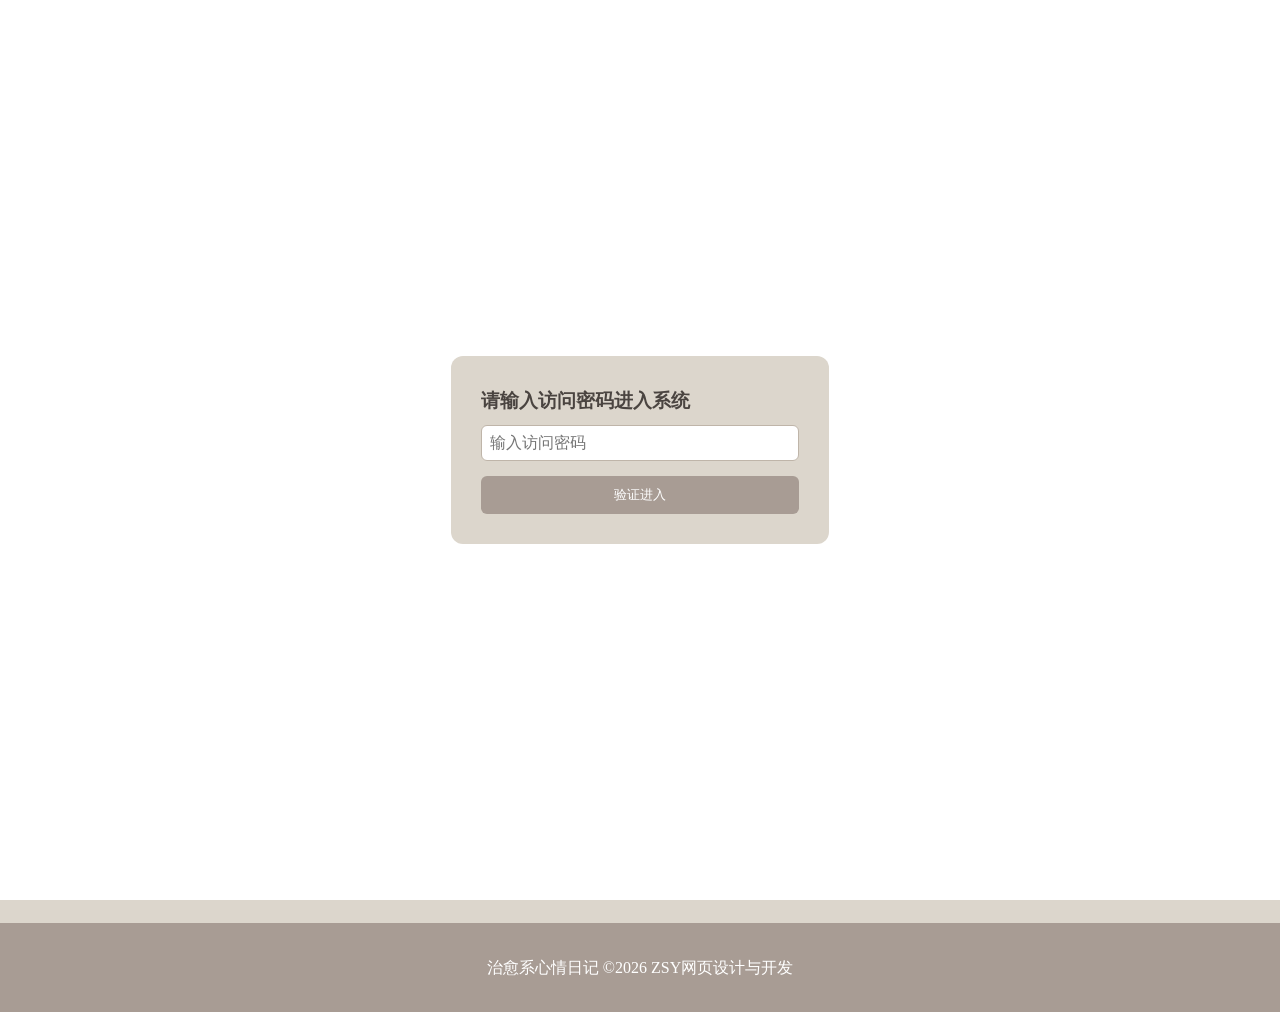
<file: index.html>
/*
软件名称：治愈心情日记管理系统
版本号：V1.0
开发完成日期：2026年07月
著作权人：张树源
开发语言：HTML / CSS / JavaScript
*/
<!DOCTYPE html>
<html lang="zh-CN">
<head>
    <meta charset="UTF-8">
    <meta name="viewport" content="width=device-width, initial-scale=1.0">
    <title>心情日记 | 首页打卡</title>
    <link rel="stylesheet" href="css/style.css">
</head>
<body>
    <!-- 访问密码弹窗 -->
    <div id="pwdModal" style="position:fixed;top:0;left:0;width:100%;height:100%;background:#fff;display:flex;align-items:center;justify-content:center;z-index:9999;">
        <div style="padding:30px;background:#DCD6CC;border-radius:12px;">
            <h3>请输入访问密码进入系统</h3>
            <input type="password" id="pwdInput" placeholder="输入访问密码" style="width:100%;padding:8px;margin-top:10px;">
            <button id="pwdSubmit" style="margin-top:15px;width:100%;">验证进入</button>
        </div>
    </div>

    <!-- 用户昵称初始化弹窗 -->
    <div id="userModal" style="position:fixed;top:0;left:0;width:100%;height:100%;background:rgba(0,0,0,0.6);display:flex;align-items:center;justify-content:center;z-index:999;">
        <div style="background:#f8f6f3;padding:30px;border-radius:12px;width:90%;max-width:400px;">
            <h3>欢迎使用心情日记，请设置你的昵称</h3>
            <input type="text" id="userNameInput" placeholder="输入昵称">
            <button id="saveUserBtn" style="margin-top:15px;width:100%;">确认使用</button>
        </div>
    </div>

    <!-- 顶部导航展示当前用户 -->
    <div id="userShow" style="padding:8px 0;text-align:right;color:#fff;"></div>

    <!-- 头部导航 -->
    <header>
        <div class="nav-wrap">
            <div class="logo">治愈日记小站</div>
            <ul class="nav-list">
                <li><a href="javascript:goPage('index.html')">首页打卡</a ></li>
                <li><a href="javascript:goPage('diary.html')">日记合集</a ></li>
                <li><a href="javascript:goPage('mood.html')">心情统计</a ></li>
                <li><a href="javascript:goPage('message-board.html')">留言板</a ></li>
            </ul>
        </div>
    </header>

    <!-- 主体区域 -->
    <main>
        <section>
            <h2>今日治愈语录</h2>
            <div class="banner">
                <div class="banner-text" id="lunbo">慢慢理解世界，慢慢更新自己</div>
            </div>
        </section>

        <section>
            <h2>今日心情打卡</h2>
            <form id="moodForm">
                <div class="form-item">
                    <label>选择今日心情</label>
                    <select id="moodSelect">
                        <option value="开心">开心😊</option>
                        <option value="平淡">平淡☁️</option>
                        <option value="难过">难过💧</option>
                        <option value="忙碌">忙碌💼</option>
                        <option value="治愈">治愈✨</option>
                    </select>
                </div>
                <div class="form-item">
                    <label>简短日记</label>
                    <textarea id="diaryText" rows="4" placeholder="写下今天的小故事..."></textarea>
                </div>
                <button type="submit">保存打卡</button>
            </form>

        </section>
    </main>

    <!-- 页脚 -->
    <footer>
        <p>治愈系心情日记 ©2026 ZSY网页设计与开发</p >
    </footer>

    <!-- 引入统一改造后的JS文件，所有逻辑由main.js控制 -->
    <script src="js/main.js"></script>
</body>
</html>
</file>
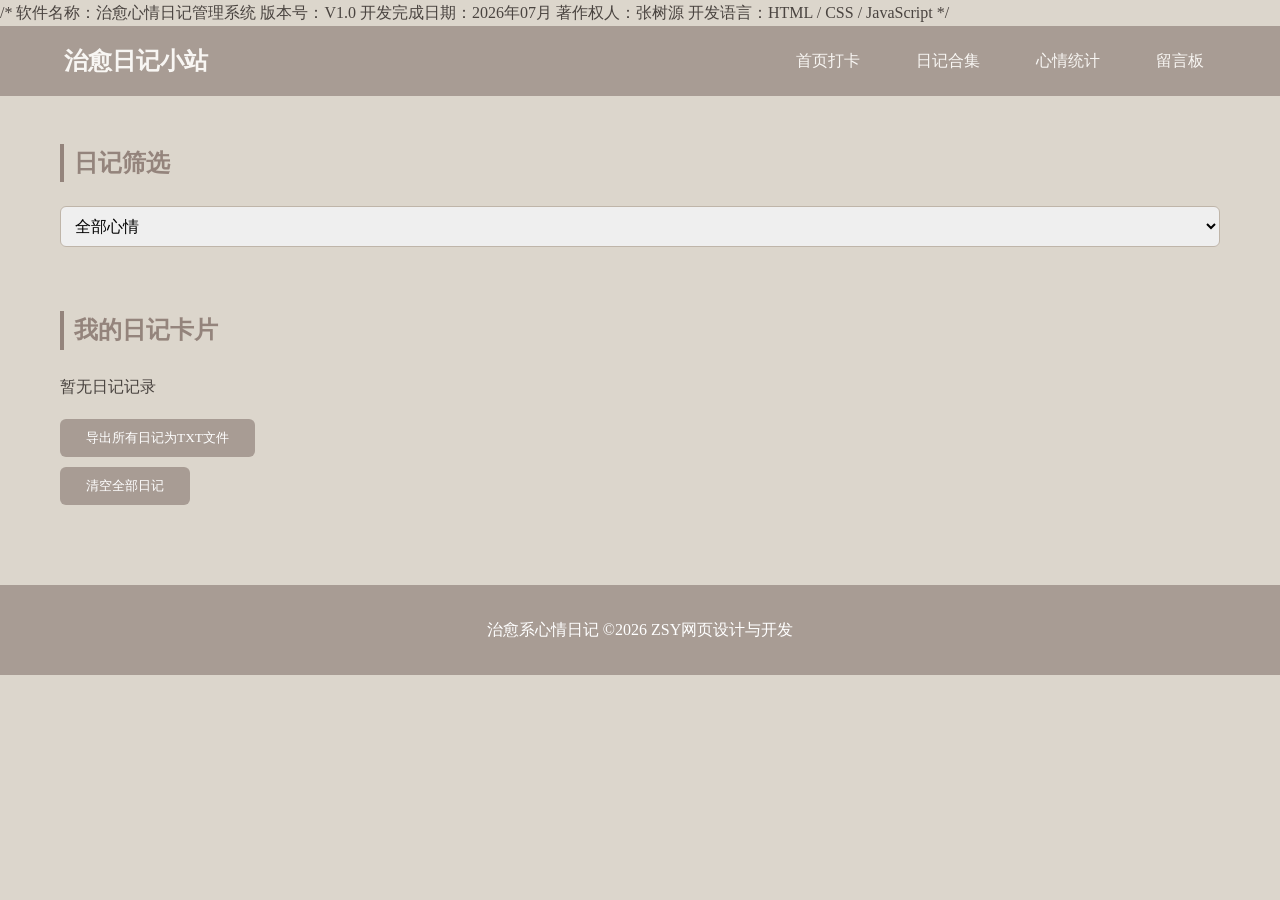
<file: diary.html>
/*
软件名称：治愈心情日记管理系统
版本号：V1.0
开发完成日期：2026年07月
著作权人：张树源
开发语言：HTML / CSS / JavaScript
*/
<!DOCTYPE html>
<html lang="zh-CN">
<head>
    <meta charset="UTF-8">
    <meta name="viewport" content="width=device-width, initial-scale=1.0">
    <title>日记合集 - 治愈心情日记管理系统</title>
    <link rel="stylesheet" href="css/style.css">
</head>
<body>
    <header>
        <div class="nav-wrap">
            <div class="logo">治愈日记小站</div>
            <ul class="nav-list">
                <li><a href="javascript:goPage('index.html')">首页打卡</a ></li>
                <li><a href="javascript:goPage('diary.html')">日记合集</a ></li>
                <li><a href="javascript:goPage('mood.html')">心情统计</a ></li>
                <li><a href="javascript:goPage('message-board.html')">留言板</a ></li>
            </ul>
        </div>
    </header>

    <main>
        <section class="filter-area">
            <h2>日记筛选</h2>
            <div class="form-item">
                <select id="filterMood">
                    <option value="all">全部心情</option>
                    <option value="开心">开心</option>
                    <option value="平淡">平淡</option>
                    <option value="难过">难过</option>
                    <option value="忙碌">忙碌</option>
                    <option value="治愈">治愈</option>
                </select>
            </div>
        </section>
        <section class="diary-box">
            <h2>我的日记卡片</h2>
            <div class="diary-grid" id="diaryWrap">
                <!--JS动态渲染日记卡片-->
            </div>
            <div style="margin-top:20px;">
                <button id="exportDiaryBtn">导出所有日记为TXT文件</button>
            </div>
            <div style="margin-top:10px;display:flex;gap:10px;flex-wrap:wrap;">
                <button id="clearDiaryBtn">清空全部日记</button>
            </div>
        </section>
    </main>

    <footer>
        <p>治愈系心情日记 ©2026 ZSY网页设计与开发</p >
    </footer>
    <!-- 引入统一处理后的main.js，所有渲染、数据读取、同步全部由main.js控制 -->
    <script src="js/main.js"></script>
</body>
</html>
</file>
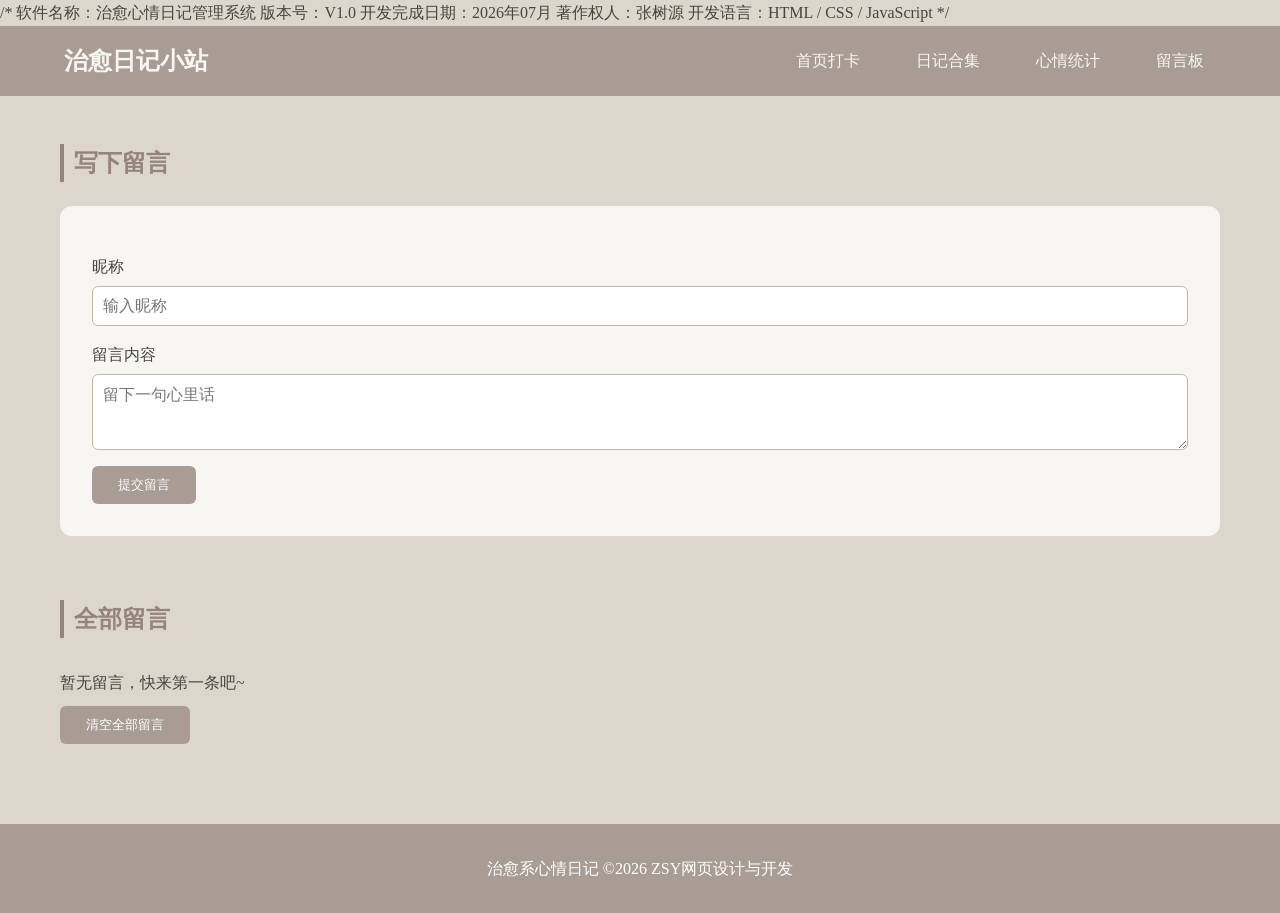
<file: message-board.html>
/*
软件名称：治愈心情日记管理系统
版本号：V1.0
开发完成日期：2026年07月
著作权人：张树源
开发语言：HTML / CSS / JavaScript
*/
<!DOCTYPE html>
<html lang="zh-CN">
<head>
    <meta charset="UTF-8">
    <meta name="viewport" content="width=device-width, initial-scale=1.0">
    <title>留言板 - 治愈心情日记管理系统</title>
    <link rel="stylesheet" href="css/style.css">
</head>
<body>
    <header>
        <div class="nav-wrap">
            <div class="logo">治愈日记小站</div>
            <ul class="nav-list">
                <li><a href="javascript:goPage('index.html')">首页打卡</a ></li>
                <li><a href="javascript:goPage('diary.html')">日记合集</a ></li>
                <li><a href="javascript:goPage('mood.html')">心情统计</a ></li>
                <li><a href="javascript:goPage('message-board.html')">留言板</a ></li>
            </ul>
        </div>
    </header>

    <main>
        <section>
            <h2>写下留言</h2>
            <form id="msgForm">
                <div class="form-item">
                    <label>昵称</label>
                    <input type="text" id="msgName" placeholder="输入昵称">
                </div>
                <div class="form-item">
                    <label>留言内容</label>
                    <textarea id="msgText" rows="3" placeholder="留下一句心里话"></textarea>
                </div>
                <button type="submit">提交留言</button>
            </form>
        </section>
        <section>
            <h2>全部留言</h2>
            <div class="msg-box" id="msgWrap">
                <!--JS动态生成留言-->
            </div>
            <div style="margin-top:10px;display:flex;gap:10px;flex-wrap:wrap;">
                    <button id="clearMsgBtn">清空全部留言</button>
                </div>
        </section>
    </main>

    <footer>
        <p>治愈系心情日记 ©2026 ZSY网页设计与开发</p >
    </footer>

    <script src="js/main.js"></script>
</body>
</html>
</file>
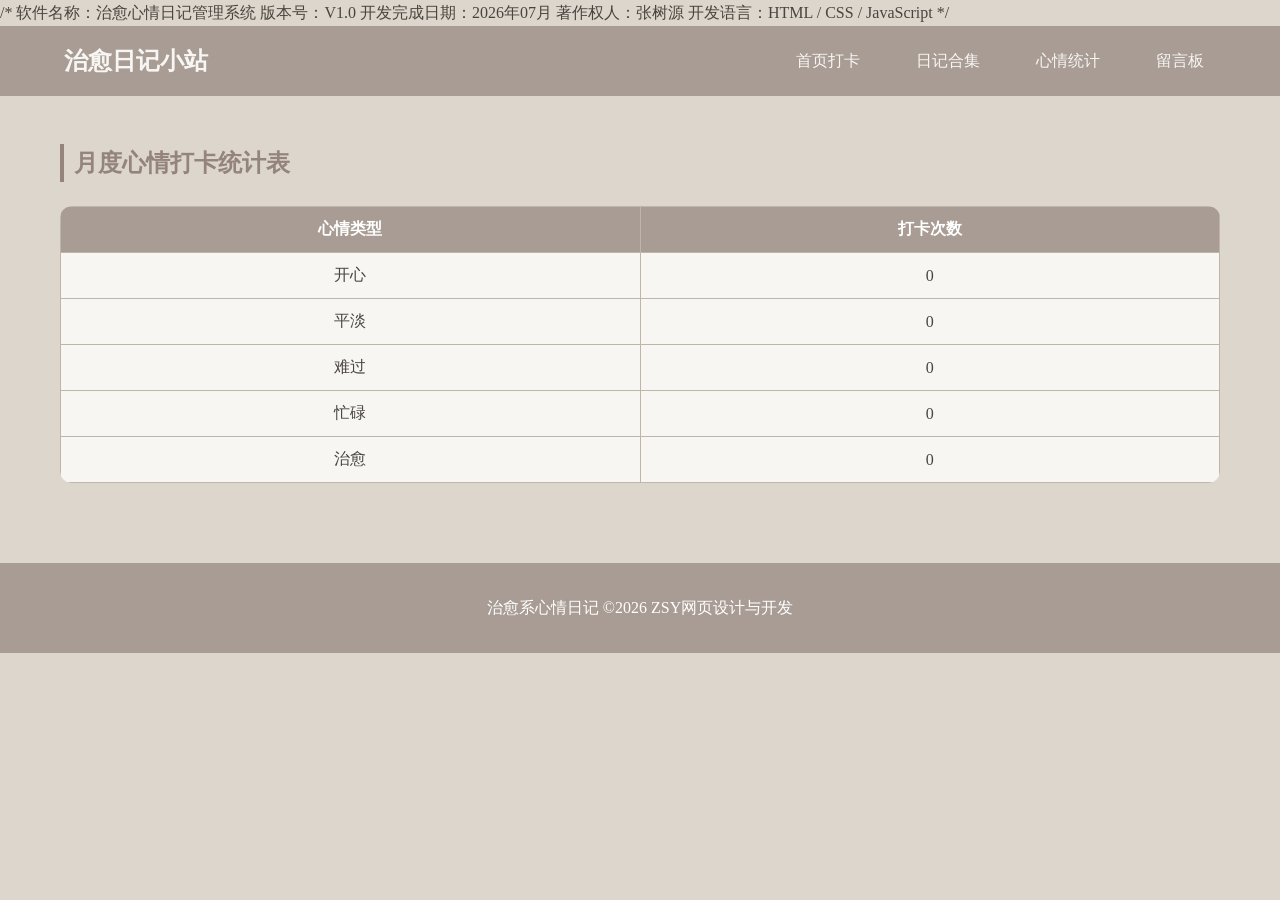
<file: mood.html>
/*
软件名称：治愈心情日记管理系统
版本号：V1.0
开发完成日期：2026年07月
著作权人：张树源
开发语言：HTML / CSS / JavaScript
*/
<!DOCTYPE html>
<html lang="zh-CN">
<head> 
    <meta charset="UTF-8">
    <meta name="viewport" content="width=device-width, initial-scale=1.0">
    <title>心情统计 - 治愈心情日记管理系统</title>
    <link rel="stylesheet" href="css/style.css">
</head>
<body>
    <header>
        <div class="nav-wrap">
            <div class="logo">治愈日记小站</div>
            <ul class="nav-list">
                <li><a href="javascript:goPage('index.html')">首页打卡</a ></li>
                <li><a href="javascript:goPage('diary.html')">日记合集</a ></li>
                <li><a href="javascript:goPage('mood.html')">心情统计</a ></li>
                <li><a href="javascript:goPage('message-board.html')">留言板</a ></li>
            </ul>
        </div>
    </header>

    <main>
        <section>
            <h2>月度心情打卡统计表</h2>
            <table id="moodTable">
                <thead>
                    <tr>
                        <th>心情类型</th>
                        <th>打卡次数</th>
                    </tr>
                </thead>
                <tbody>
                    <tr>
                        <td>开心</td>
                        <td id="happy">0</td>
                    </tr>
                    <tr>
                        <td>平淡</td>
                        <td id="normal">0</td>
                    </tr>
                    <tr>
                        <td>难过</td>
                        <td id="sad">0</td>
                    </tr>
                    <tr>
                        <td>忙碌</td>
                        <td id="work">0</td>
                    </tr>
                    <tr>
                        <td>治愈</td>
                        <td id="heal">0</td>
                    </tr>
                </tbody>
            </table>
        </section>
    </main>

    <footer>
        <p>治愈系心情日记 ©2026 ZSY网页设计与开发</p >
    </footer>

    <script src="js/main.js"></script>
</body>
</html>
</file>
<file: css/style.css>
/*
软件名称：治愈心情日记管理系统
版本号：V1.0
开发完成日期：2026年07月
著作权人：张树源                                                                       
开发语言：HTML / CSS / JavaScript
*/
/*全局变量-莫兰迪配色*/
:root{
    --m-bg:#DCD6CC;
    --m-soft:#BFB5A9;
    --m-main:#A89C94;
    --m-dark:#94847C;
    --m-text:#4a4440;
    --white:#f8f6f3;
}
*{
    margin:0;
    padding:0;
    box-sizing:border-box;
    font-family:"Microsoft Yahei",serif;
}
body{
    background:var(--m-bg);
    color:var(--m-text);
    line-height:1.6;
    /*背景缓慢渐变动画*/
    animation:bgChange 30s infinite alternate;
    min-height:100vh;
}
@keyframes bgChange{
    0%{background:#DCD6CC;}
    50%{background:#e2ddd5;}
    100%{background:#d9d2c8;}
}
/*头部导航*/
header{
    background:var(--m-main);
    padding:1rem 5%;
    position:sticky;
    top:0;
    z-index:99;
}
.nav-wrap{
    display:flex;
    justify-content:space-between;
    align-items:center;
    flex-wrap:wrap;
}
.logo{
    font-size:1.5rem;
    color:var(--white);
    font-weight:bold;
}
.nav-list{
    display:flex;
    gap:2rem;
    list-style:none;
}
.nav-list a{
    color:var(--white);
    text-decoration:none;
    padding:6px 12px;
    border-radius:6px;
    transition:0.3s ease;
}
.nav-list a:hover{
    background:var(--m-dark);
}
/*主体容器通用*/
main{
    max-width:1200px;
    margin:3rem auto;
    padding:0 20px;
}
section{
    margin-bottom:4rem;
}
h2{
    margin-bottom:1.5rem;
    color:var(--m-dark);
    border-left:4px solid var(--m-dark);
    padding-left:10px;
}
/*轮播样式*/
.banner{
    background:var(--white);
    padding:2rem;
    border-radius:12px;
    overflow:hidden;
    position:relative;
    min-height:120px;
    display:flex;
    align-items:center;
    justify-content:center;
}
.banner-text{
    text-align:center;
    font-size:1.2rem;
    transition:all 0.5s;
}
/*表单通用*/
form{
    background:var(--white);
    padding:2rem;
    border-radius:12px;
}
.form-item{
    margin:1rem 0;
}
label{
    display:block;
    margin-bottom:6px;
}
input,select,textarea{
    width:100%;
    padding:10px;
    border:1px solid var(--m-soft);
    border-radius:6px;
    outline:none;
    font-size:1rem;
}
button{
    background:var(--m-main);
    color:#fff;
    border:none;
    padding:10px 26px;
    border-radius:6px;
    cursor:pointer;
    transition:0.3s;
}
button:hover{
    background:var(--m-dark);
}
/*日记卡片Grid布局*/
.diary-grid{
    display:grid;
    grid-template-columns:repeat(auto-fill,minmax(280px,1fr));
    gap:1.8rem;
}
.diary-card{
    background:var(--white);
    padding:1.5rem;
    border-radius:12px;
    transition:0.3s ease;
}
.diary-card:hover{
    transform:translateY(-6px);
    box-shadow:0 8px 18px #b9b1a777;
}
/*表格样式*/
table{
    width:100%;
    border-collapse:collapse;
    background:var(--white);
    border-radius:12px;
    overflow:hidden;
}
th,td{
    padding:12px;
    border:1px solid var(--m-soft);
    text-align:center;
}
th{
    background:var(--m-main);
    color:#fff;
}
/*留言区域flex*/
.msg-box{
    display:flex;
    flex-direction:column;
    gap:1rem;
    margin-top:2rem;
}
.msg-item{
    background:var(--white);
    padding:1rem;
    border-radius:8px;
    display:flex;
    justify-content:space-between;
    align-items:center;
}
/*页脚*/
footer{
    text-align:center;
    padding:2rem;
    background:var(--m-main);
    color:#fff;
    margin-top:5rem;
}
/*移动端适配*/
@media(max-width:768px){
    .nav-list{
        margin-top:1rem;
        flex-wrap:wrap;
        gap:1rem;
    }
    .diary-grid{
        grid-template-columns:1fr;
    }
}
</file>
